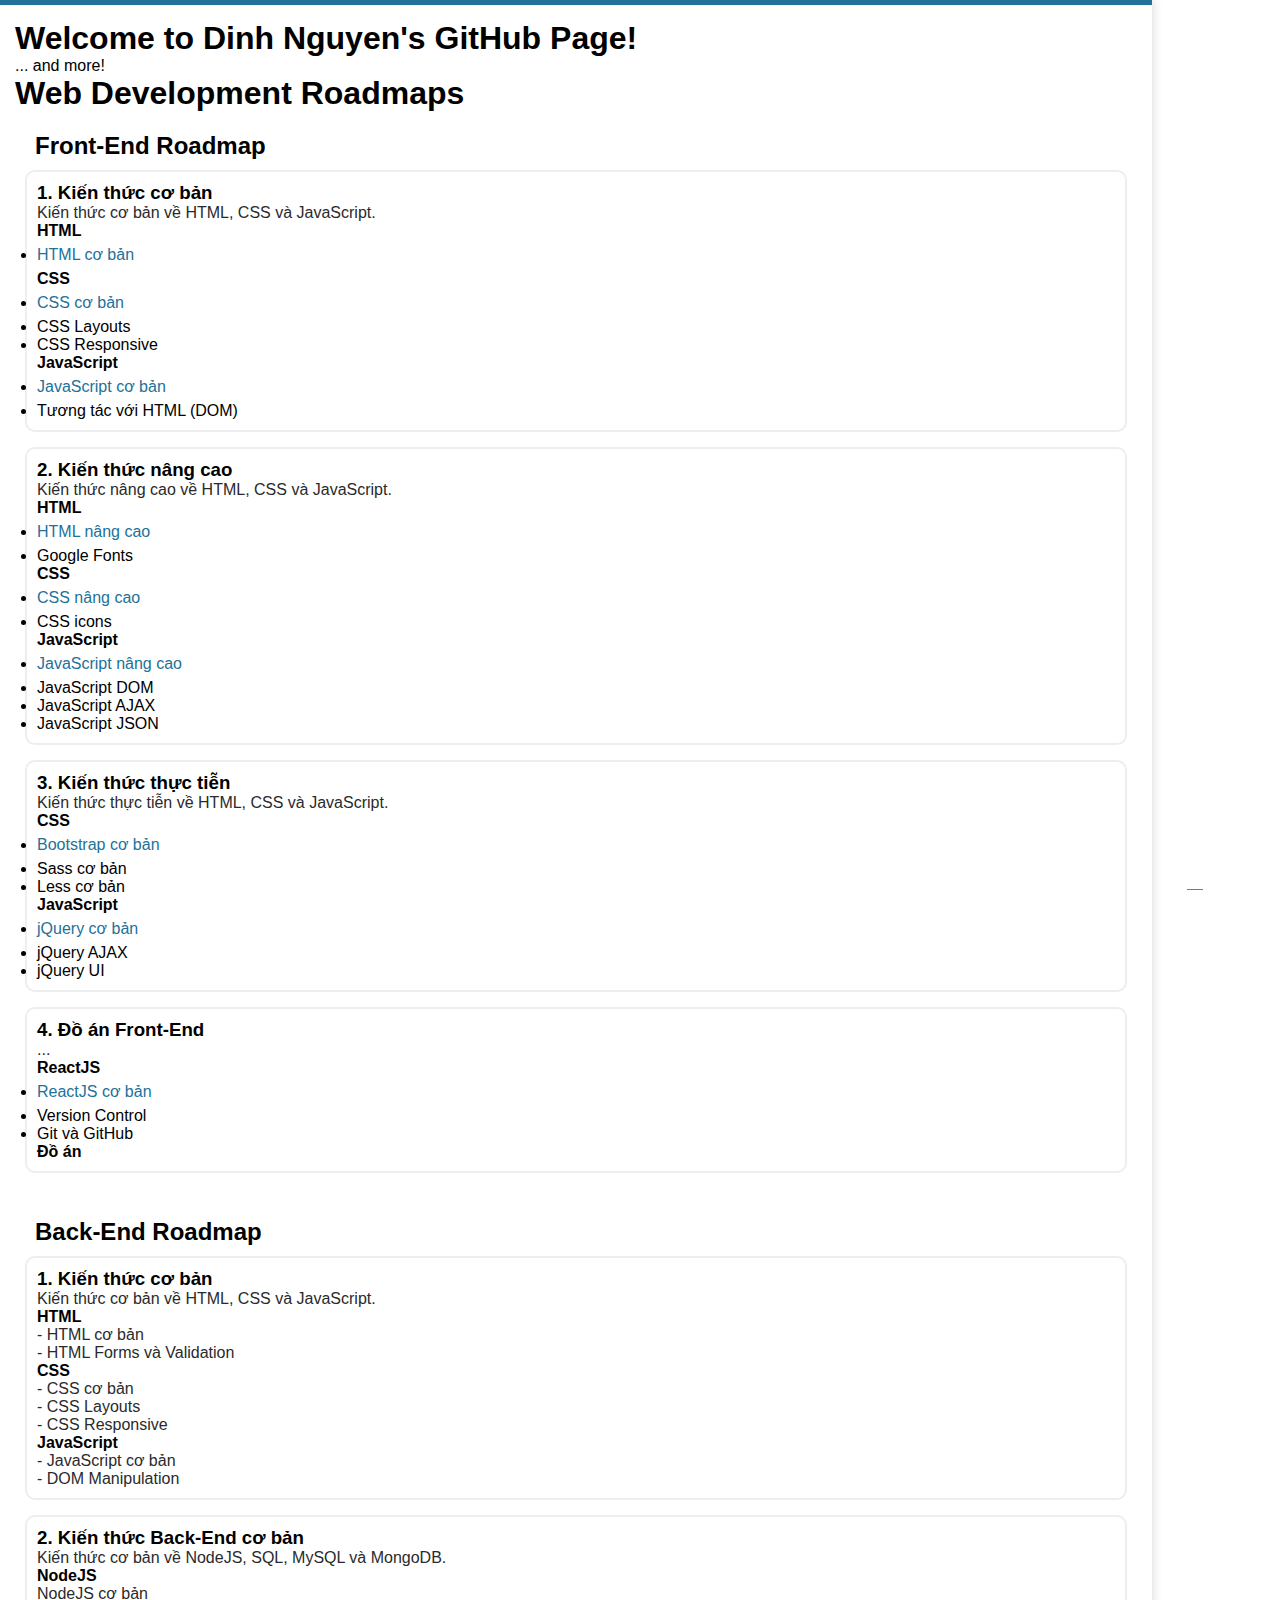
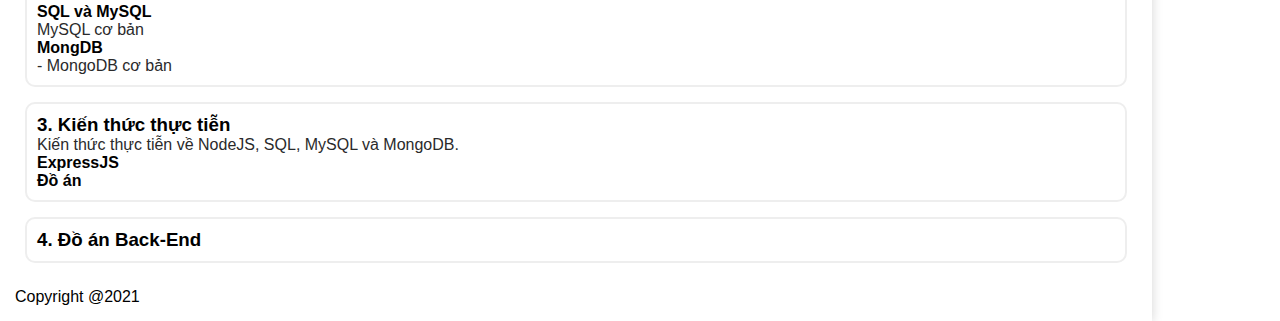
<file: index.html>
<!DOCTYPE html>
<html lang="vi">

<head>
    <!-- Required meta tags -->
    <meta charset="UTF-8">
    <meta http-equiv="X-UA-Compatible" content="IE=edge">
    <meta name="viewport" content="width=device-width, initial-scale=1.0">
    <title>Personal GitHub Page</title>

    <!-- Bootstrap CSS -->
    <link href="https://cdn.jsdelivr.net/npm/bootstrap@5.0.2/dist/css/bootstrap.min.css" rel="stylesheet"
        integrity="sha384-EVSTQN3/azprG1Anm3QDgpJLIm9Nao0Yz1ztcQTwFspd3yD65VohhpuuCOmLASjC" crossorigin="anonymous">

    <!-- Custom external style -->
    <link rel="stylesheet" href="/style/default.css">

    <!-- Custom internal style -->
    <style>

    </style>
</head>

<body class="container-fluid">
    <!-- header -->
    <header>
        <h1>Welcome to Dinh Nguyen's GitHub Page!</h1>
        <p>... and more!</p>
    </header>

    <!-- main content -->
    <main>
        <h1>Web Development Roadmaps</h2>

            <!-- front-end -->
            <div class="front-end">

                <div class="front-end-header">
                    <h2>Front-End Roadmap</h2>
                </div>

                <div class="row">
                    <div class="col-xl-3 col-lg-4 col-md-6">
                        <div class="course">
                            <h3>1. Kiến thức cơ bản</h3>
                            <p>Kiến thức cơ bản về HTML, CSS và JavaScript.</p>
                            <h4>HTML</h4>
                            <ul>
                                <li><a href="/html/html-basic.html" target="_blank">HTML cơ bản</a></li>
                            </ul>
                            <h4>CSS</h4>
                            <ul>
                                <li><a href="/css/css-basic.html" target="_blank">CSS cơ bản</a></li>
                                <li>CSS Layouts</li>
                                <li>CSS Responsive</li>
                            </ul>
                            <h4>JavaScript</h4>
                            <ul>
                                <li><a href="/javascript/javascript-basic.html" target="_blank">JavaScript cơ bản</a>
                                </li>
                                <li>Tương tác với HTML (DOM)</li>
                            </ul>
                        </div>
                    </div>
                    <div class="col-xl-3 col-lg-4 col-md-6">
                        <div class="course">
                            <h3>2. Kiến thức nâng cao</h3>
                            <p>Kiến thức nâng cao về HTML, CSS và JavaScript.</p>
                            <h4>HTML</h4>
                            <ul>
                                <li><a href="/html/html-intermediate.html" target="_blank">HTML nâng cao</a></li>
                                <li>Google Fonts</li>
                            </ul>
                            <h4>CSS</h4>
                            <ul>
                                <li><a href="/css/css-intermediate.html" target="_blank">CSS nâng cao</a></li>
                                <li>CSS icons</li>
                            </ul>
                            <h4>JavaScript</h4>
                            <ul>
                                <li><a href="/javascript/javascript-intermediate.html" target="_blank">JavaScript nâng
                                        cao</a></li>
                                <li>JavaScript DOM</li>
                                <li>JavaScript AJAX</li>
                                <li>JavaScript JSON</li>
                            </ul>
                        </div>
                    </div>
                    <div class="col-xl-3 col-lg-4 col-md-6">
                        <div class="course">
                            <h3>3. Kiến thức thực tiễn</h3>
                            <p>Kiến thức thực tiễn về HTML, CSS và JavaScript.</p>
                            <h4>CSS</h4>
                            <ul>
                                <li><a href="/bootstrap/bootstrap-basic.html" target="_blank">Bootstrap cơ bản</a></li>
                                <li>Sass cơ bản</li>
                                <li>Less cơ bản</li>
                            </ul>
                            <h4>JavaScript</h4>
                            <ul>
                                <li><a href="/jquery/jquery-basic.html" target="_blank">jQuery cơ bản</a></li>
                                <li>jQuery AJAX</li>
                                <li>jQuery UI</li>
                            </ul>
                        </div>
                    </div>
                    <div class="col-xl-3 col-lg-4 col-md-6">
                        <div class="course">
                            <h3>4. Đồ án Front-End</h3>
                            <p>...</p>
                            <h4>ReactJS</h4>
                            <ul>
                                <li><a href="/reactjs/reactjs-basic.html" target="_blank">ReactJS cơ bản</a></li>
                                <li>Version Control</li>
                                <li>Git và GitHub</li>
                            </ul>
                            <h4>Đồ án</h4>
                        </div>
                    </div>
                </div>
            </div>

            <!-- back-end -->
            <div class="back-end">
                <div class="back-end-header">
                    <h2>Back-End Roadmap</h2>
                </div>

                <div class="row">
                    <div class="col-xl4 col-lg-3 col-md-6">
                        <div class="course">
                            <h3>1. Kiến thức cơ bản</h3>
                            <p>Kiến thức cơ bản về HTML, CSS và JavaScript.</p>
                            <h4>HTML</h4>
                            <p>- HTML cơ bản</p>
                            <p>- HTML Forms và Validation</p>
                            <h4>CSS</h4>
                            <p>- CSS cơ bản</p>
                            <p>- CSS Layouts</p>
                            <p>- CSS Responsive</p>
                            <h4>JavaScript</h4>
                            <p>- JavaScript cơ bản</p>
                            <p>- DOM Manipulation</p>
                        </div>
                    </div>
                    <div class="col-xl4 col-lg-3 col-md-6">
                        <div class="course">
                            <h3>2. Kiến thức Back-End cơ bản</h3>
                            <p>Kiến thức cơ bản về NodeJS, SQL, MySQL và MongoDB.</p>
                            <h4>NodeJS</h4>
                            <p>NodeJS cơ bản</p>
                            <h4>SQL và MySQL</h4>
                            <p>MySQL cơ bản</p>
                            <h4>MongDB</h4>
                            <p>- MongoDB cơ bản</p>
                        </div>
                    </div>
                    <div class="col-xl4 col-lg-3 col-md-6">
                        <div class="course">
                            <h3>3. Kiến thức thực tiễn</h3>
                            <p>Kiến thức thực tiễn về NodeJS, SQL, MySQL và MongoDB.</p>
                            <h4>ExpressJS</h4>
                            <h4>Đồ án</h4>
                        </div>
                    </div>
                    <div class="col-xl4 col-lg-3 col-md-6">
                        <div class="course">
                            <h3>4. Đồ án Back-End</h3>
                        </div>
                    </div>
                </div>
            </div>
    </main>

    <!-- footer -->
    <footer>
        Copyright @2021
    </footer>

    <!-- back to top -->
    <div class="back-to-top-fixed">
        <a href="#top" id="back-top">lên đầu trang ↑</a>
    </div>

    <!-- Bootstrap Bundle with Popper -->
    <script src="https://cdn.jsdelivr.net/npm/bootstrap@5.0.2/dist/js/bootstrap.bundle.min.js"
        integrity="sha384-MrcW6ZMFYlzcLA8Nl+NtUVF0sA7MsXsP1UyJoMp4YLEuNSfAP+JcXn/tWtIaxVXM"
        crossorigin="anonymous"></script>

    <!-- jQuery -->
    <script src="https://ajax.googleapis.com/ajax/libs/jquery/3.6.0/jquery.min.js"></script>

    <!-- Custom external script -->
    <script src="/script/default.js"></script>
</body>

</html>
</file>
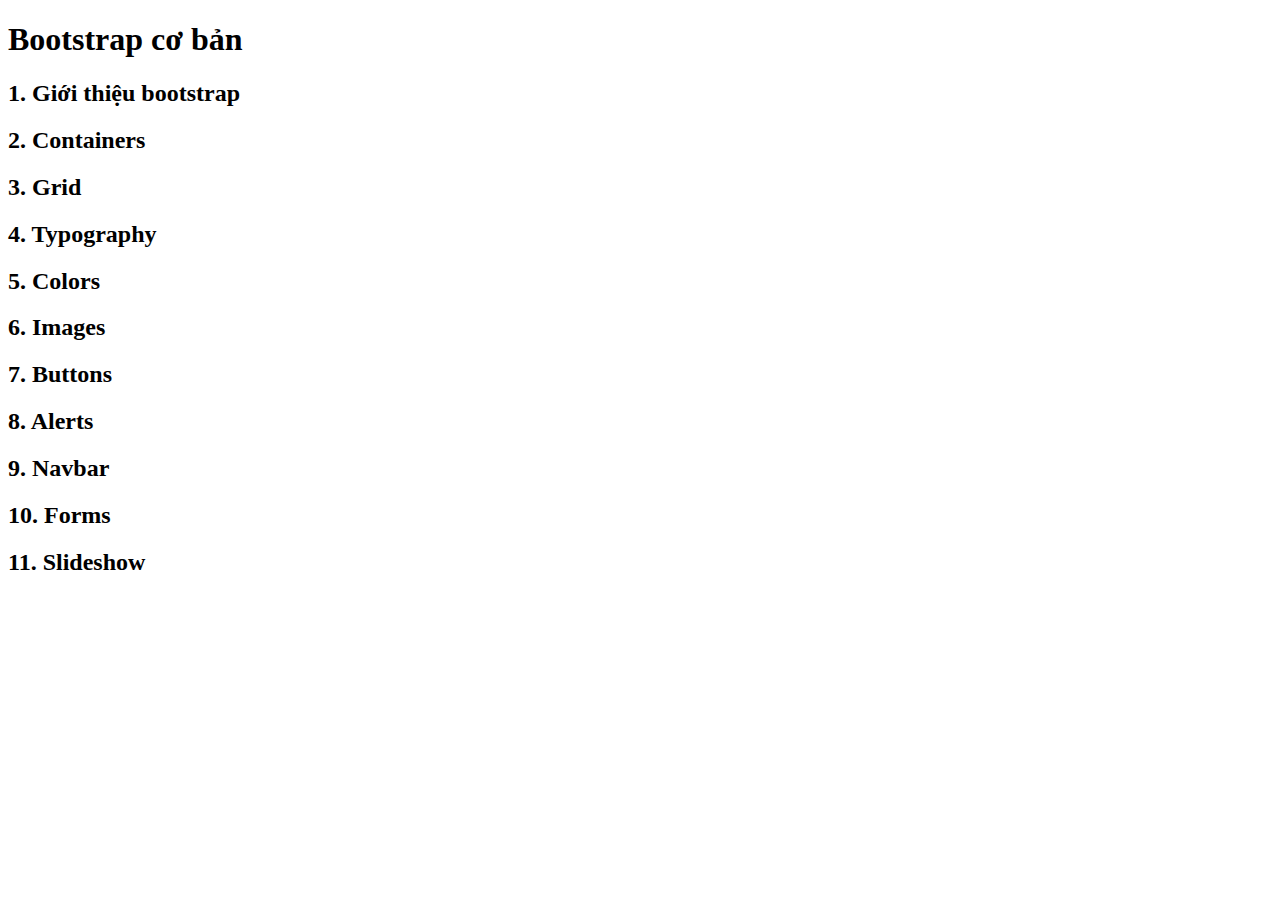
<file: bootstrap/bootstrap-basic.html>
<!DOCTYPE html>
<html lang="en">

<head>
    <meta charset="UTF-8">
    <meta http-equiv="X-UA-Compatible" content="IE=edge">
    <meta name="viewport" content="width=device-width, initial-scale=1.0">
    <title>Bootstrap cơ bản</title>
</head>

<body>

    <h1>Bootstrap cơ bản</h1>

    <h2>1. Giới thiệu bootstrap</h2>

    <h2>2. Containers</h2>

    <h2>3. Grid</h2>

    <h2>4. Typography</h2>

    <h2>5. Colors</h2>

    <h2>6. Images</h2>

    <h2>7. Buttons</h2>

    <h2>8. Alerts</h2>

    <h2>9. Navbar</h2>

    <h2>10. Forms</h2>

    <h2>11. Slideshow</h2>

</body>

</html>
</file>
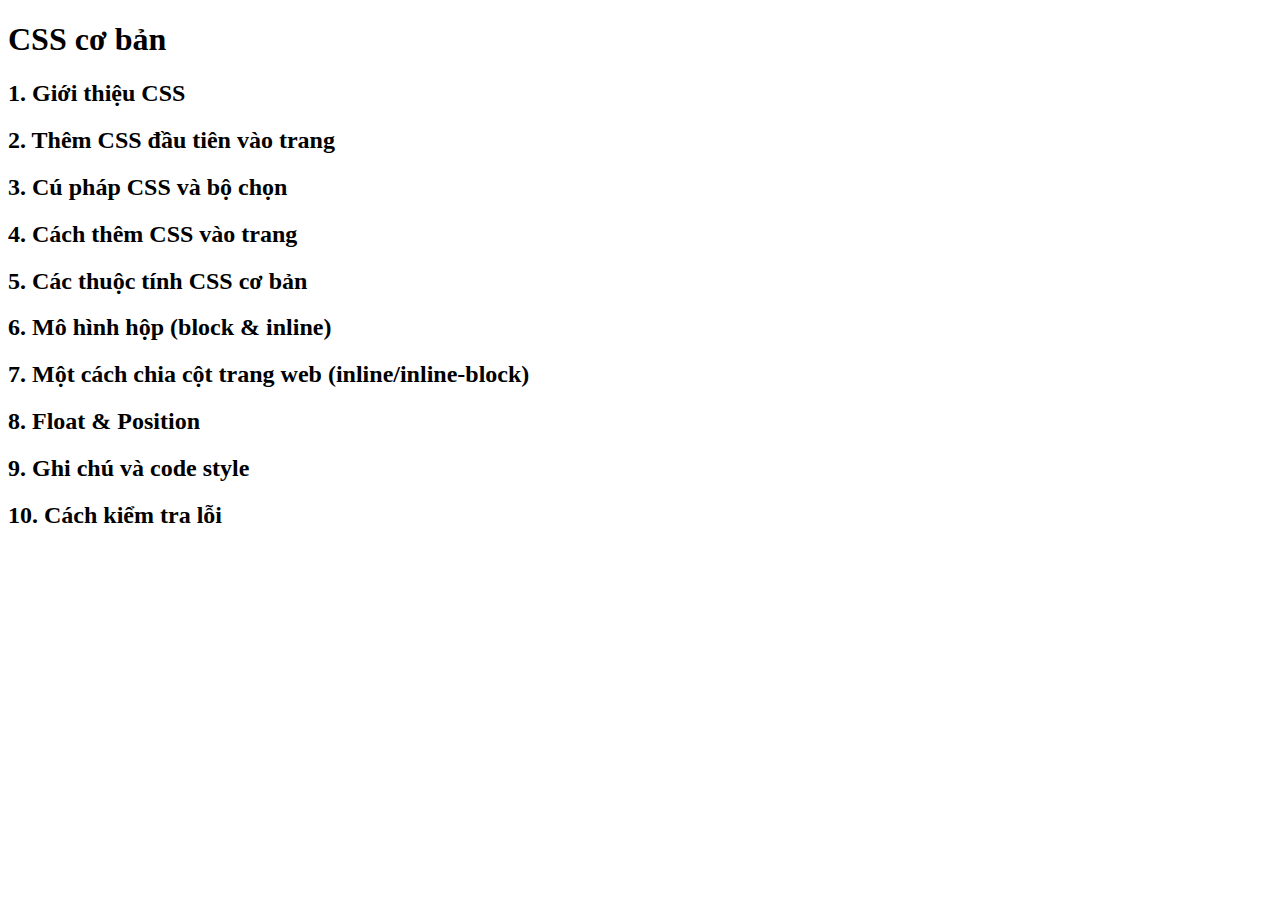
<file: css/css-basic.html>
<!DOCTYPE html>
<html lang="en">

<head>
    <meta charset="UTF-8">
    <meta http-equiv="X-UA-Compatible" content="IE=edge">
    <meta name="viewport" content="width=device-width, initial-scale=1.0">
    <title>CSS cơ bản</title>
</head>

<body>

    <h1>CSS cơ bản</h1>

    <h2>1. Giới thiệu CSS</h2>

    <h2>2. Thêm CSS đầu tiên vào trang</h2>

    <h2>3. Cú pháp CSS và bộ chọn</h2>

    <h2>4. Cách thêm CSS vào trang</h2>

    <h2>5. Các thuộc tính CSS cơ bản</h2>

    <h2>6. Mô hình hộp (block & inline)</h2>

    <h2>7. Một cách chia cột trang web (inline/inline-block)</h2>

    <h2>8. Float & Position</h2>

    <h2>9. Ghi chú và code style</h2>

    <h2>10. Cách kiểm tra lỗi</h2>

</body>

</html>
</file>
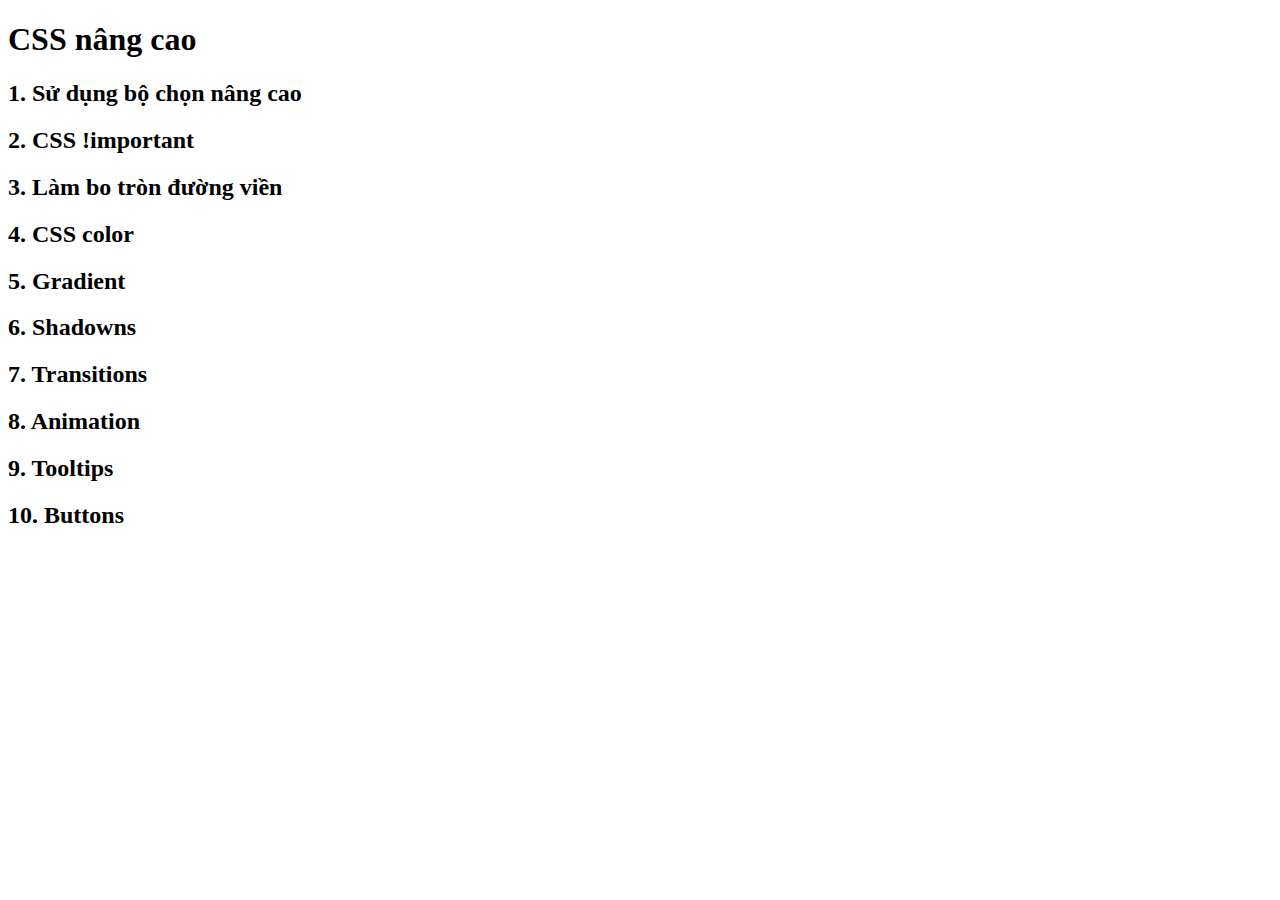
<file: css/css-intermediate.html>
<!DOCTYPE html>
<html lang="en">

<head>
    <meta charset="UTF-8">
    <meta http-equiv="X-UA-Compatible" content="IE=edge">
    <meta name="viewport" content="width=device-width, initial-scale=1.0">
    <title>CSS nâng cao</title>
</head>

<body>

    <h1>CSS nâng cao</h1>

    <h2>1. Sử dụng bộ chọn nâng cao</h2>

    <!--<h2>2. Xây dựng menu/dropdown menu</h2>

    <h2>3. Tạo image gallery</h2>-->

    <h2>2. CSS !important</h2>

    <h2>3. Làm bo tròn đường viền</h2>

    <h2>4. CSS color</h2>

    <h2>5. Gradient</h2>

    <h2>6. Shadowns</h2>

    <h2>7. Transitions</h2>

    <h2>8. Animation</h2>

    <h2>9. Tooltips</h2>

    <h2>10. Buttons</h2>

    <h2></h2>

</body>

</html>
</file>
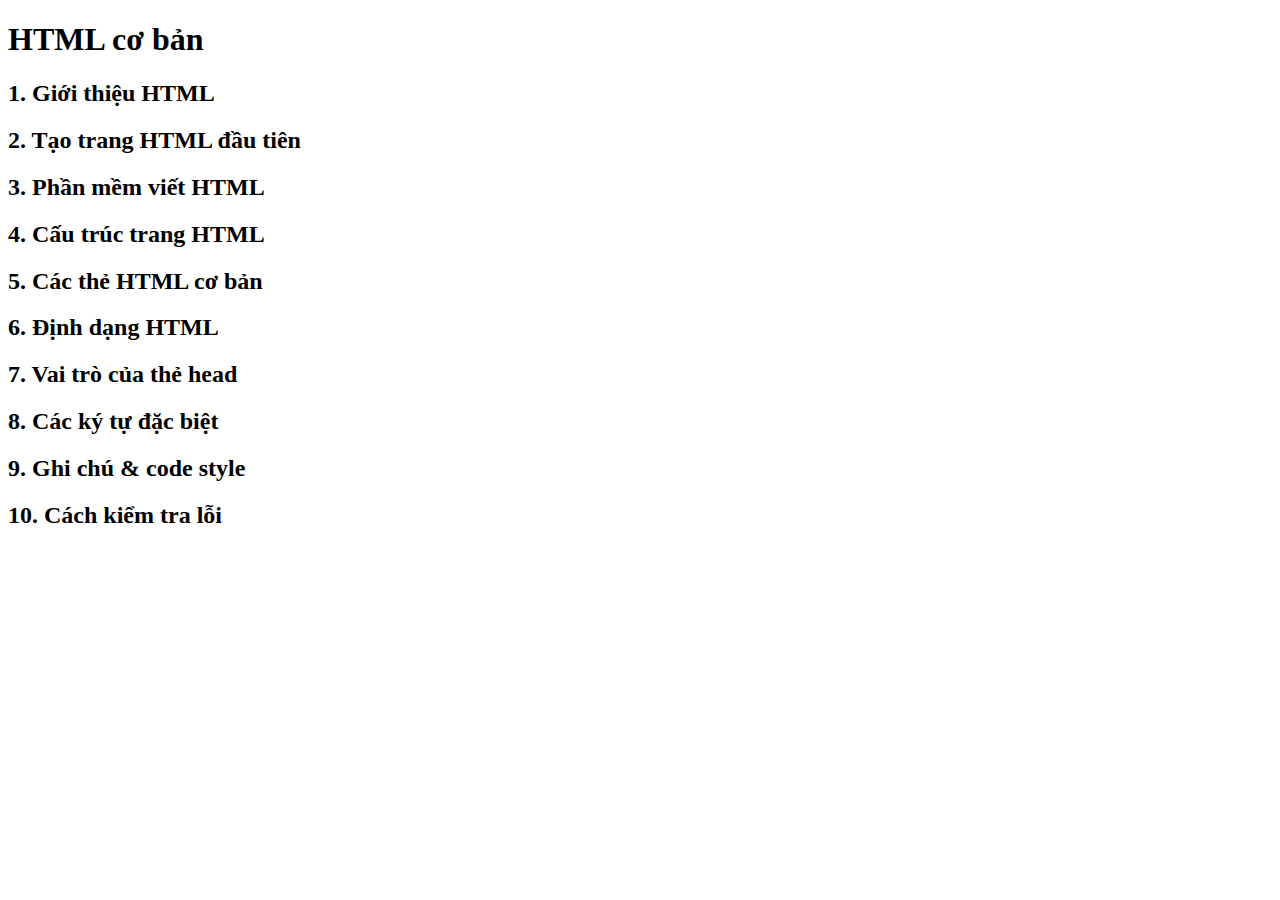
<file: html/html-basic.html>
<!DOCTYPE html>
<html lang="en">

<head>
    <meta charset="UTF-8">
    <meta http-equiv="X-UA-Compatible" content="IE=edge">
    <meta name="viewport" content="width=device-width, initial-scale=1.0">
    <title>HTML cơ bản</title>
</head>

<body>

    <h1>HTML cơ bản</h1>

    <h2>1. Giới thiệu HTML</h2>

    <h2>2. Tạo trang HTML đầu tiên</h2>

    <h2>3. Phần mềm viết HTML</h2>

    <h2>4. Cấu trúc trang HTML</h2>

    <h2>5. Các thẻ HTML cơ bản</h2>

    <h2>6. Định dạng HTML</h2>

    <h2>7. Vai trò của thẻ head</h2>

    <h2>8. Các ký tự đặc biệt</h2>

    <h2>9. Ghi chú & code style</h2>

    <h2>10. Cách kiểm tra lỗi</h2>

</body>

</html>
</file>
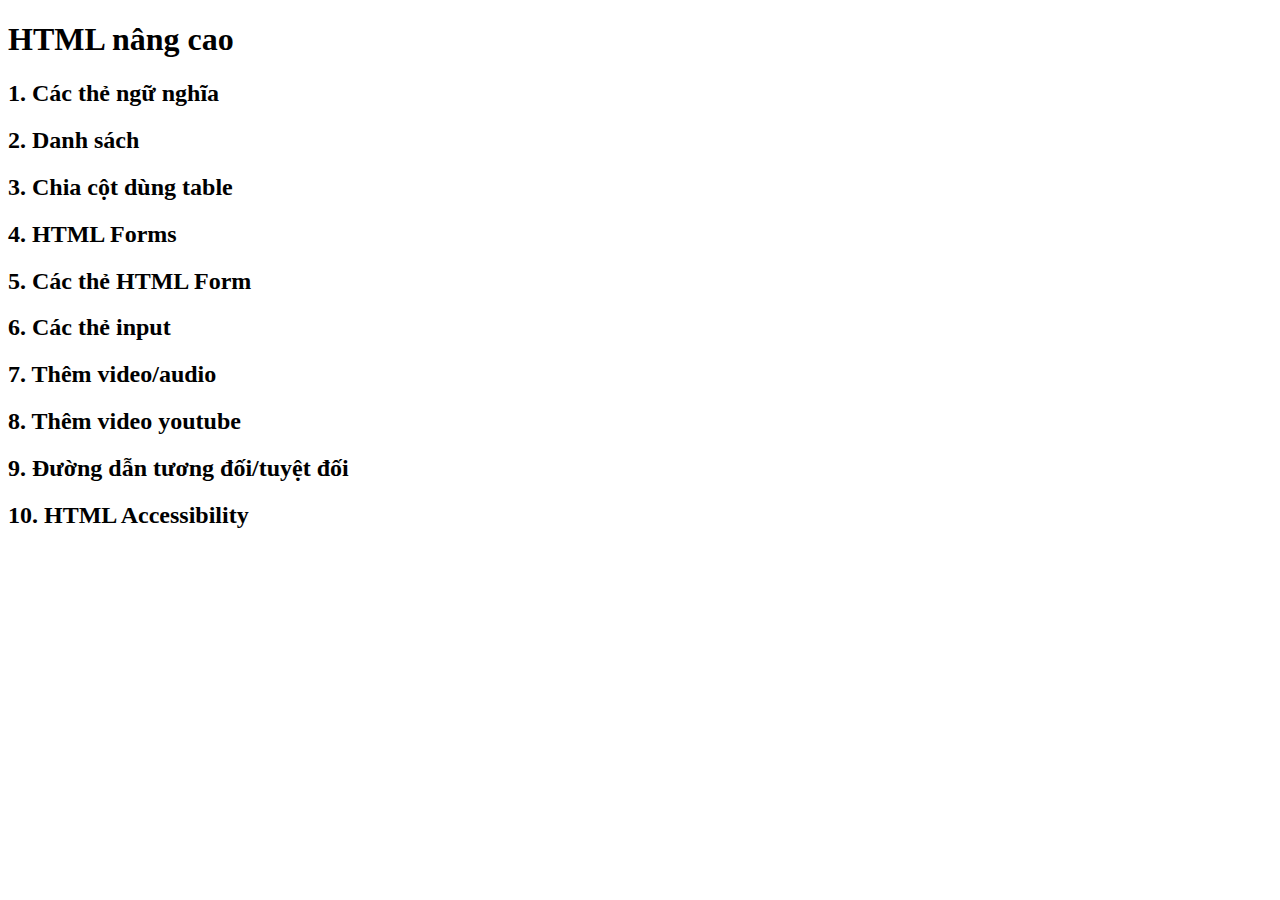
<file: html/html-intermediate.html>
<!DOCTYPE html>
<html lang="en">

<head>
    <meta charset="UTF-8">
    <meta http-equiv="X-UA-Compatible" content="IE=edge">
    <meta name="viewport" content="width=device-width, initial-scale=1.0">
    <title>HTML nâng cao</title>
</head>

<body>

    <h1>HTML nâng cao</h1>

    <h2>1. Các thẻ ngữ nghĩa</h2>

    <h2>2. Danh sách</h2>

    <h2>3. Chia cột dùng table</h2>

    <h2>4. HTML Forms</h2>

    <h2>5. Các thẻ HTML Form</h2>

    <h2>6. Các thẻ input</h2>

    <h2>7. Thêm video/audio</h2>

    <h2>8. Thêm video youtube</h2>

    <h2>9. Đường dẫn tương đối/tuyệt đối</h2>

    <h2>10. HTML Accessibility</h2>

</body>

</html>
</file>
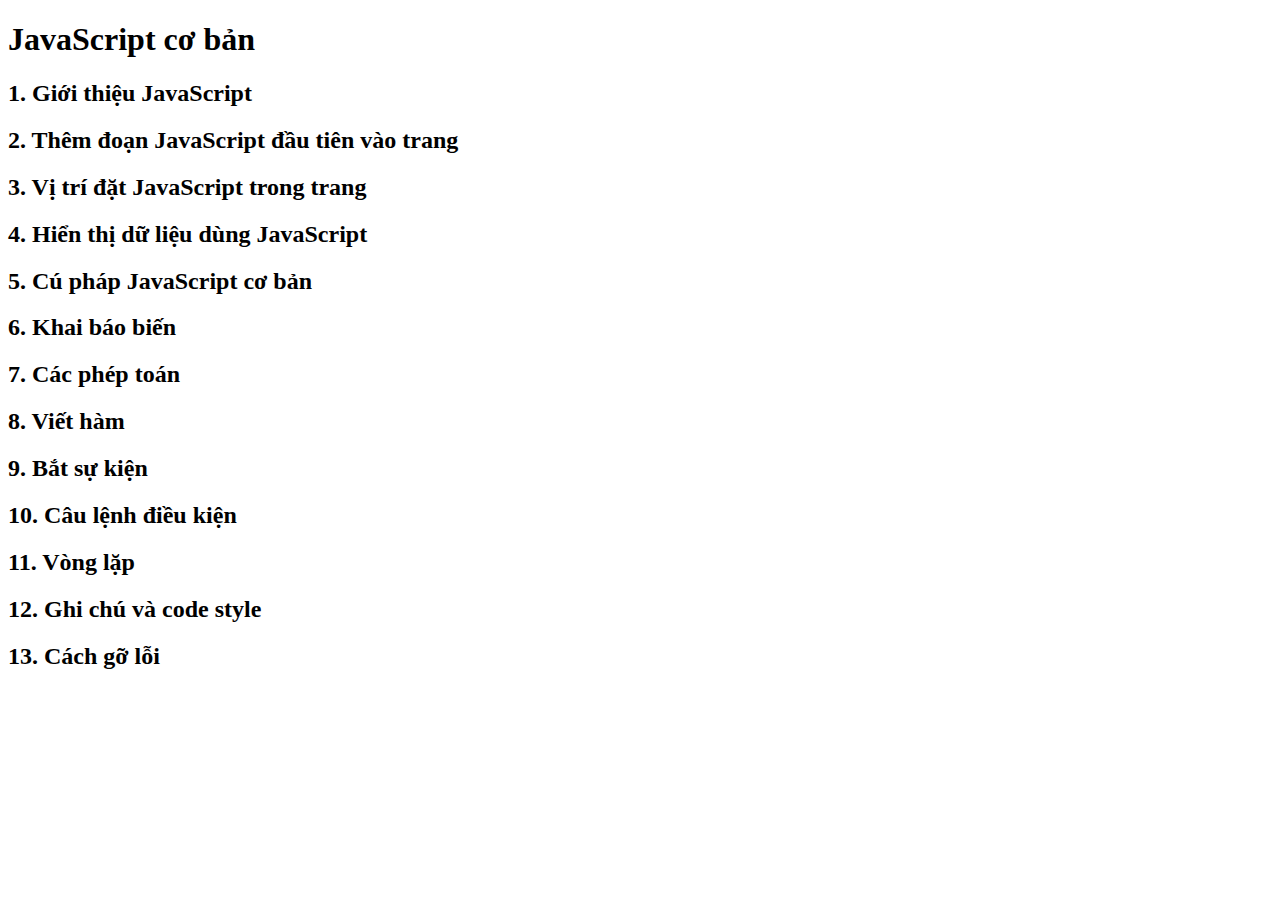
<file: javascript/javascript-basic.html>
<!DOCTYPE html>
<html lang="en">

<head>
    <meta charset="UTF-8">
    <meta http-equiv="X-UA-Compatible" content="IE=edge">
    <meta name="viewport" content="width=device-width, initial-scale=1.0">
    <title>JavaScript cơ bản</title>
</head>

<body>

    <h1>JavaScript cơ bản</h1>

    <h2>1. Giới thiệu JavaScript</h2>

    <h2>2. Thêm đoạn JavaScript đầu tiên vào trang</h2>

    <h2>3. Vị trí đặt JavaScript trong trang</h2>

    <h2>4. Hiển thị dữ liệu dùng JavaScript</h2>

    <h2>5. Cú pháp JavaScript cơ bản</h2>

    <h2>6. Khai báo biến</h2>

    <h2>7. Các phép toán</h2>

    <h2>8. Viết hàm</h2>

    <h2>9. Bắt sự kiện</h2>

    <h2>10. Câu lệnh điều kiện</h2>

    <h2>11. Vòng lặp</h2>

    <h2>12. Ghi chú và code style</h2>

    <h2>13. Cách gỡ lỗi</h2>

</body>

</html>
</file>
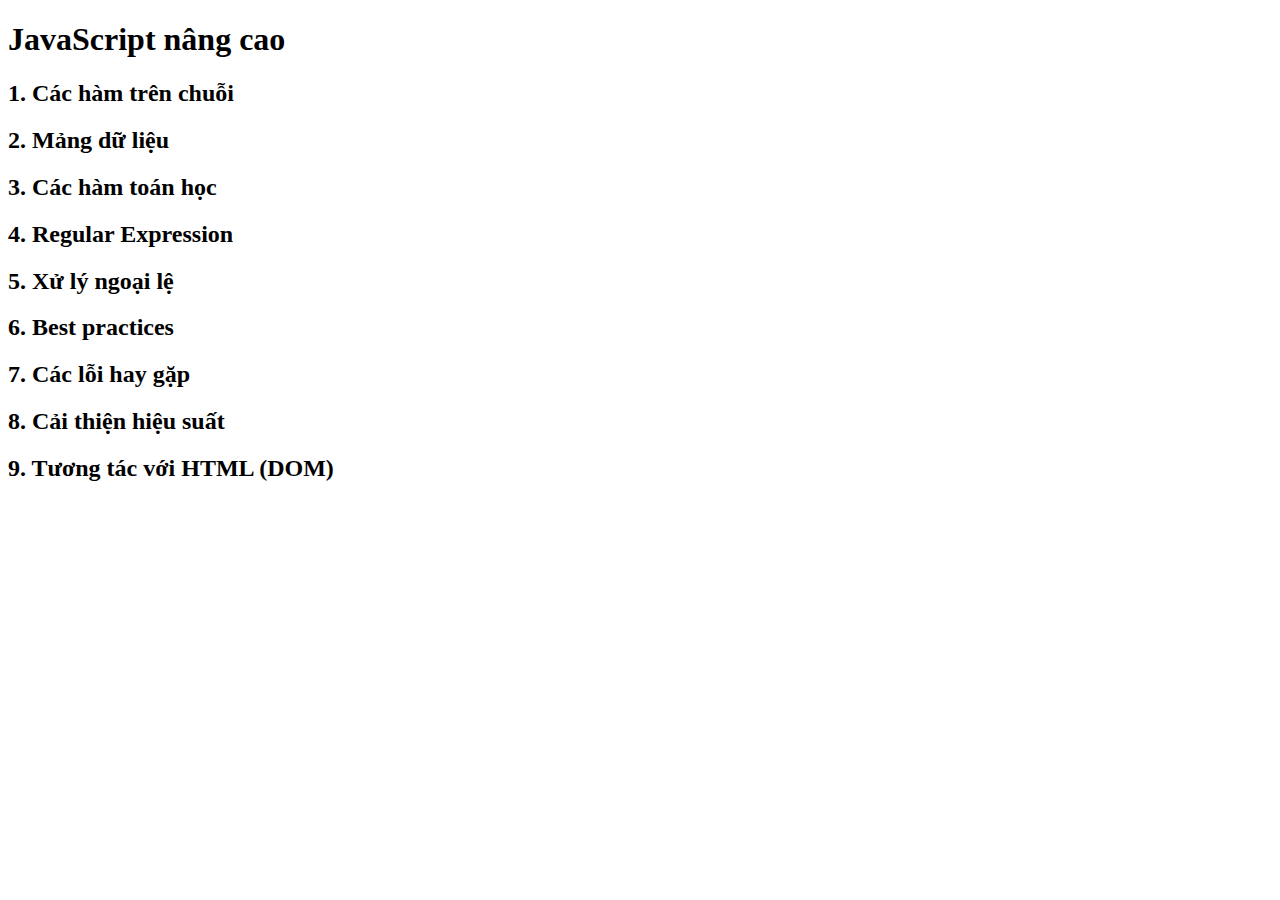
<file: javascript/javascript-intermediate.html>
<!DOCTYPE html>
<html lang="en">

<head>
    <meta charset="UTF-8">
    <meta http-equiv="X-UA-Compatible" content="IE=edge">
    <meta name="viewport" content="width=device-width, initial-scale=1.0">
    <title>JavaScript nâng cao</title>
</head>

<body>

    <h1>JavaScript nâng cao</h1>

    <h2>1. Các hàm trên chuỗi</h2>

    <h2>2. Mảng dữ liệu</h2>

    <h2>3. Các hàm toán học</h2>

    <h2>4. Regular Expression</h2>

    <h2>5. Xử lý ngoại lệ</h2>

    <h2>6. Best practices</h2>

    <h2>7. Các lỗi hay gặp</h2>

    <h2>8. Cải thiện hiệu suất</h2>

    <h2>9. Tương tác với HTML (DOM)</h2>

</body>

</html>
</file>
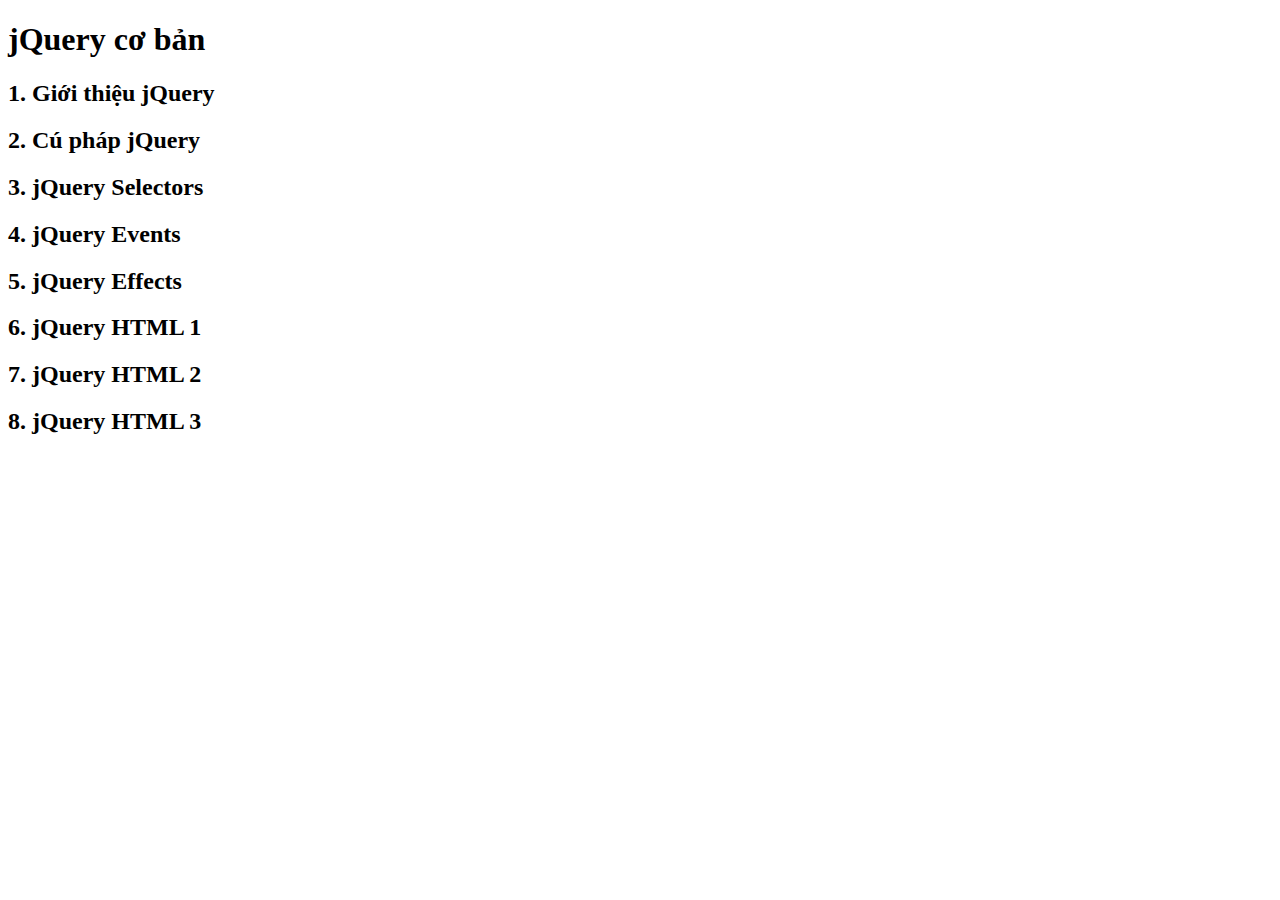
<file: jquery/jquery-basic.html>
<!DOCTYPE html>
<html lang="en">

<head>
    <meta charset="UTF-8">
    <meta http-equiv="X-UA-Compatible" content="IE=edge">
    <meta name="viewport" content="width=device-width, initial-scale=1.0">
    <title>jQuery cơ bản</title>
</head>

<body>

    <h1>jQuery cơ bản</h1>

    <h2>1. Giới thiệu jQuery</h2>

    <h2>2. Cú pháp jQuery</h2>

    <h2>3. jQuery Selectors</h2>

    <h2>4. jQuery Events</h2>

    <h2>5. jQuery Effects</h2>

    <h2>6. jQuery HTML 1</h2>

    <h2>7. jQuery HTML 2</h2>

    <h2>8. jQuery HTML 3</h2>

</body>

</html>
</file>
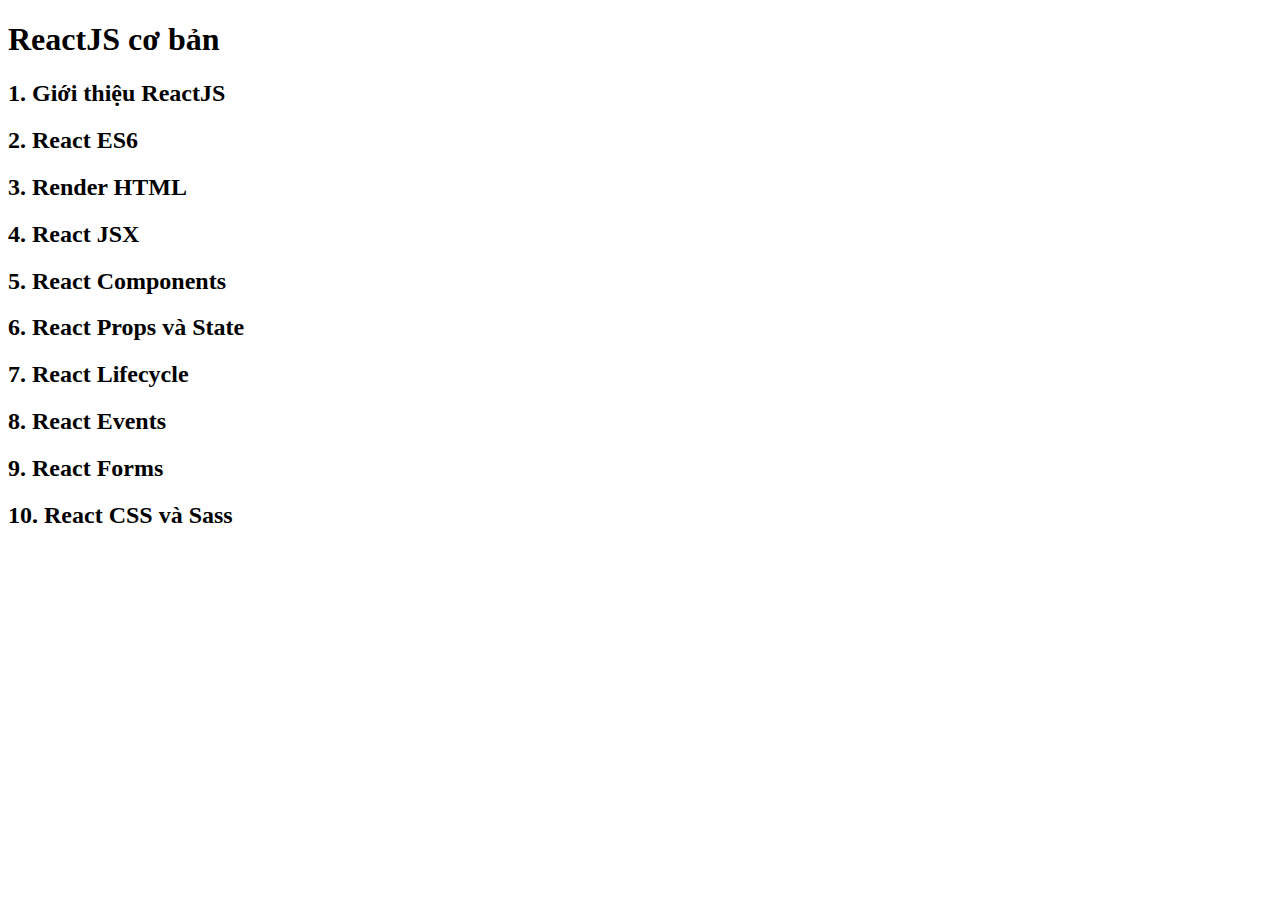
<file: reactjs/reactjs-basic.html>
<!DOCTYPE html>
<html lang="en">

<head>
    <meta charset="UTF-8">
    <meta http-equiv="X-UA-Compatible" content="IE=edge">
    <meta name="viewport" content="width=device-width, initial-scale=1.0">
    <title>ReactJS cơ bản</title>
</head>

<body>

    <h1>ReactJS cơ bản</h1>

    <h2>1. Giới thiệu ReactJS</h2>

    <h2>2. React ES6</h2>

    <h2>3. Render HTML</h2>

    <h2>4. React JSX</h2>

    <h2>5. React Components</h2>

    <h2>6. React Props và State</h2>

    <h2>7. React Lifecycle</h2>

    <h2>8. React Events</h2>

    <h2>9. React Forms</h2>

    <h2>10. React CSS và Sass</h2>

</body>

</html>
</file>
<file: style/default.css>
/* reset CSS */
* {
    font-family: Arial, Helvetica, sans-serif;
    box-sizing: border-box;
    margin: 0;
    padding: 0;
}

/* default CSS */
a {
    color: #227199;
    text-decoration: none;
    line-height: 30px;
}

/* container */
.container-fluid {
    width: 90%;
    padding: 15px;
    border-top: .3125em solid #227199;
    box-shadow: 0 0 .625em .08em rgba(0,0,0,0.15);
}

/* front-end */
.front-end {
    padding: 10px;
}

.front-end-header {
    padding: 10px;
}

.course {
    /*background-color: #E7E9EB;*/
    border: 2px solid #EEEEEE;
    border-radius: 10px;
    padding: 10px;
    transition: all 0.2s ease-in-out;
    /*background: linear-gradient(41deg, #bed6e9, #fff);*/ /* light blue */
    /*background: linear-gradient(41deg, #f6dbe9, #fff);*/ /* pink */
    /*background-color: rgb(144, 166, 202);*/
    /*background-color: rgb(64, 64, 64);*/
    margin-bottom: 15px;
    /*box-shadow: 0 4px 10px 0 rgba(0,0,0,0.2),0 4px 20px 0 rgba(0,0,0,0.19);*/
}

.course:hover {
    /*border: 2px solid #CCCCCC;*/
    border: 2px solid #227199;
    box-shadow: 0 4px 10px 0 rgba(0,0,0,0.2),0 4px 20px 0 rgba(0,0,0,0.19);
}

.course p {
    color: #2a2a2b;
}

/* Back-End */
.back-end {
    padding: 10px;
}

.back-end-header {
    padding: 10px;
}

/* back to top */
div.back-to-top-fixed {
    cursor: pointer;
    position: fixed;
    bottom: 10px;
    right: 6%;
    text-align: right;
    padding: 8px;
    border-bottom: .08em solid #2c92d0;
}

div.back-to-top-fixed a {
    text-decoration: none;
}

#back-top {
    display: none;
}
</file>
